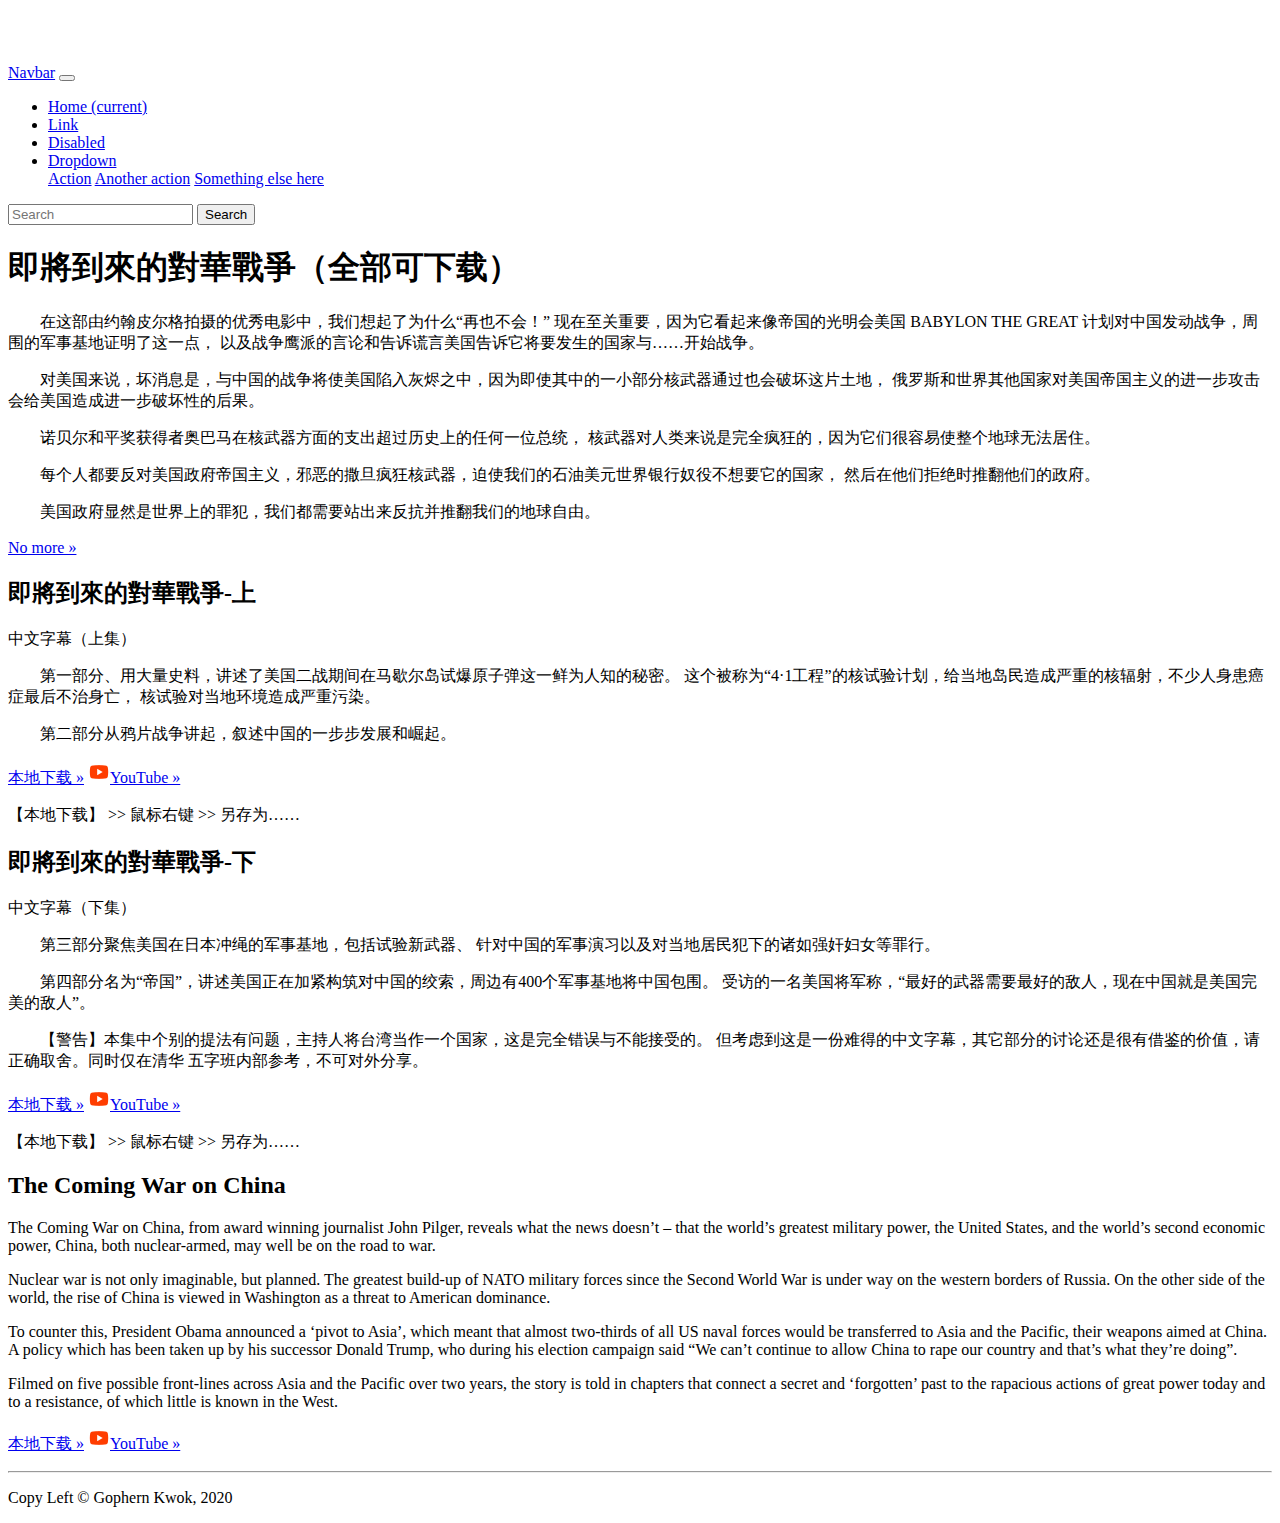
<file: THU/85V5/day/20200804/index.html>
<!doctype html>
<html lang="en">
<head>
	<meta charset="utf-8">
	<meta name="viewport" content="width=device-width, initial-scale=1, shrink-to-fit=no">
	<meta name="description" content="">
	<meta name="author" content="Mark Otto, Jacob Thornton, and Bootstrap contributors">
	<meta name="generator" content="Jekyll v4.0.1">
	<title>即將到來的對華戰爭</title>
	<!-- Bootstrap core CSS -->
	<link href="http://uwb.gophern.top:8888/res/bootstrap/4.5/css/bootstrap.css" rel="stylesheet">

	<style>
      .bd-placeholder-img {
        font-size: 1.125rem;
        text-anchor: middle;
        -webkit-user-select: none;
        -moz-user-select: none;
        -ms-user-select: none;
        user-select: none;
      }

      @media (min-width: 768px) {
        .bd-placeholder-img-lg {
          font-size: 3.5rem;
        }
      }
	</style>
	<!-- Custom styles for this template -->
	<link href="jumbotron.css" rel="stylesheet">
</head>
<body>
<nav class="navbar navbar-expand-md navbar-dark fixed-top bg-dark">
	<a class="navbar-brand" href="#">Navbar</a>
	<button class="navbar-toggler" type="button" data-toggle="collapse" data-target="#navbarsExampleDefault"
			aria-controls="navbarsExampleDefault" aria-expanded="false" aria-label="Toggle navigation">
		<span class="navbar-toggler-icon"></span>
	</button>

	<div class="collapse navbar-collapse" id="navbarsExampleDefault">
		<ul class="navbar-nav mr-auto">
			<li class="nav-item active">
				<a class="nav-link" href="#">Home <span class="sr-only">(current)</span></a>
			</li>
			<li class="nav-item">
				<a class="nav-link" href="#">Link</a>
			</li>
			<li class="nav-item">
				<a class="nav-link disabled" href="#" tabindex="-1" aria-disabled="true">Disabled</a>
			</li>
			<li class="nav-item dropdown">
				<a class="nav-link dropdown-toggle" href="#" id="dropdown01" data-toggle="dropdown" aria-haspopup="true"
				   aria-expanded="false">Dropdown</a>
				<div class="dropdown-menu" aria-labelledby="dropdown01">
					<a class="dropdown-item" href="#">Action</a>
					<a class="dropdown-item" href="#">Another action</a>
					<a class="dropdown-item" href="#">Something else here</a>
				</div>
			</li>
		</ul>
		<form class="form-inline my-2 my-lg-0">
			<input class="form-control mr-sm-2" type="text" placeholder="Search" aria-label="Search">
			<button class="btn btn-outline-success my-2 my-sm-0" type="submit">Search</button>
		</form>
	</div>
</nav>

<main role="main">

	<!-- Main jumbotron for a primary marketing message or call to action -->
	<div class="jumbotron">
		<div class="container">
			<h1 class="display-5">即將到來的對華戰爭（全部可下载）</h1>
			<p>　　在这部由约翰皮尔格拍摄的优秀电影中，我们想起了为什么“再也不会！”
				现在至关重要，因为它看起来像帝国的光明会美国
				BABYLON THE GREAT 计划对中国发动战争，周围的军事基地证明了这一点，
				以及战争鹰派的言论和告诉谎言美国告诉它将要发生的国家与……开始战争。</p>
			<p>　　对美国来说，坏消息是，与中国的战争将使美国陷入灰烬之中，因为即使其中的一小部分核武器通过也会破坏这片土地，
				俄罗斯和世界其他国家对美国帝国主义的进一步攻击会给美国造成进一步破坏性的后果。</p>
			<p>　　诺贝尔和平奖获得者奥巴马在核武器方面的支出超过历史上的任何一位总统，
				核武器对人类来说是完全疯狂的，因为它们很容易使整个地球无法居住。</p>
			<p>　　每个人都要反对美国政府帝国主义，邪恶的撒旦疯狂核武器，迫使我们的石油美元世界银行奴役不想要它的国家，
				然后在他们拒绝时推翻他们的政府。</p>
			<p>　　美国政府显然是世界上的罪犯，我们都需要站出来反抗并推翻我们的地球自由。</p>
			<p><a class="btn btn-primary btn-lg" href="#" role="button"> No more &raquo;</a></p>
		</div>
	</div>

	<div class="container">
		<!-- Example row of columns -->
		<div class="row">
			<div class="col-md-4">
				<h2>即將到來的對華戰爭-上</h2>
				<p>中文字幕（上集）</p>
				<p>　　第一部分、用大量史料，讲述了美国二战期间在马歇尔岛试爆原子弹这一鲜为人知的秘密。
				这个被称为“4·1工程”的核试验计划，给当地岛民造成严重的核辐射，不少人身患癌症最后不治身亡，
				核试验对当地环境造成严重污染。</p>
				<p>　　第二部分从鸦片战争讲起，叙述中国的一步步发展和崛起。</p>
				<p><a class="btn btn-primary"
					  href="http://uwb.gophern.top:8888/thu/day/20200804/%e5%8d%b3%e5%b0%87%e5%88%b0%e4%be%86%e7%9a%84%e5%b0%8d%e8%8f%af%e6%88%b0%e7%88%ad-%e4%b8%8a-.mp4"
					  role="button">本地下载 &raquo;</a>
					<a class="btn" href="https://youtu.be/DQkBl_deg4s" role="button">
						<img src="youtube-play-22.png">YouTube &raquo;</a></p>
				<p>【本地下载】 >> 鼠标右键 >> 另存为……</p>
			</div>
			<div class="col-md-4">
				<h2>即將到來的對華戰爭-下</h2>
				<p>中文字幕（下集）</p>
				<p>　　第三部分聚焦美国在日本冲绳的军事基地，包括试验新武器、
				针对中国的军事演习以及对当地居民犯下的诸如强奸妇女等罪行。</p>
				<p>　　第四部分名为“帝国”，讲述美国正在加紧构筑对中国的绞索，周边有400个军事基地将中国包围。
				受访的一名美国将军称，“最好的武器需要最好的敌人，现在中国就是美国完美的敌人”。</p>
				<p class="text-warning">　　【警告】本集中个别的提法有问题，主持人将台湾当作一个国家，这是完全错误与不能接受的。
				但考虑到这是一份难得的中文字幕，其它部分的讨论还是很有借鉴的价值，请正确取舍。同时仅在清华
				五字班内部参考，不可对外分享。</p>
				<p><a class="btn btn-primary"
					  href="http://uwb.gophern.top:8888/thu/day/20200804/%e5%8d%b3%e5%b0%87%e5%88%b0%e4%be%86%e7%9a%84%e5%b0%8d%e8%8f%af%e6%88%b0%e7%88%ad-%e4%b8%8b-.mp4"
					  role="button">本地下载 &raquo;</a>
					<a class="btn" href="https://youtu.be/afpCYq0CUXI" role="button">
						<img src="youtube-play-22.png">YouTube &raquo;</a></p>
				<p>【本地下载】 >> 鼠标右键 >> 另存为……</p>
			</div>
			<div class="col-md-4">
				<h2>The Coming War on China</h2>
				<p>The Coming War on China, from award winning journalist John Pilger, reveals what the news doesn’t –
					that the world’s greatest military power, the United States, and the world’s second economic power,
					China, both nuclear-armed, may well be on the road to war.</p>

				<p>Nuclear war is not only imaginable, but planned. The greatest build-up of NATO military forces since
					the Second World War is under way on the western borders of Russia. On the other side of the world,
					the rise of China is viewed in Washington as a threat to American dominance.</p>

				<p>To counter this, President Obama announced a ‘pivot to Asia’, which meant that almost two-thirds of
					all US naval forces would be transferred to Asia and the Pacific, their weapons aimed at China. A
					policy which has been taken up by his successor Donald Trump, who during his election campaign said
					“We can’t continue to allow China to rape our country and that’s what they’re doing”.</p>

				<p>Filmed on five possible front-lines across Asia and the Pacific over two years, the story is told in
					chapters that connect a secret and ‘forgotten’ past to the rapacious actions of great power today
					and to a resistance, of which little is known in the West.</p>
				<p><a class="btn btn-primary"
					  href="http://uwb.gophern.top:8888/thu/day/20200804/The%20Coming%20War%20on%20China%20-John%20Pilger-%20Full%20Documentary%20Reel%20Truth.mp4"
					  role="button">本地下载 &raquo;</a>
					<a class="btn" href="https://youtu.be/GDl9ecICIYg" role="button">
						<img src="youtube-play-22.png">YouTube &raquo;</a></p>
			</div>
		</div>

		<hr>

	</div> <!-- /container -->

</main>

<footer class="container">
	<p>Copy Left &copy; Gophern Kwok, 2020</p>
</footer>
<script src="http://uwb.gophern.top:8888/res/js/jquery/3.3.1/jquery-3.3.1.slim.min.js"
		integrity="sha384-DfXdz2htPH0lsSSs5nCTpuj/zy4C+OGpamoFVy38MVBnE+IbbVYUew+OrCXaRkfj"
		crossorigin="anonymous"></script>
<script>
	window.jQuery || document.write('<script src="http://uwb.gophern.top:8888/res/js/jquery/3.3.1/jquery-3.3.1.min.js"><\/script>')
</script>
<script src="http://uwb.gophern.top:8888/res/bootstrap/4.5/js/bootstrap.bundle.js"></script>
</body>
</html>
</file>
<file: THU/85V5/day/20200804/jumbotron.css>
/* Move down content because we have a fixed navbar that is 3.5rem tall */
body {
	padding-top: 3.5rem;
}
</file>
